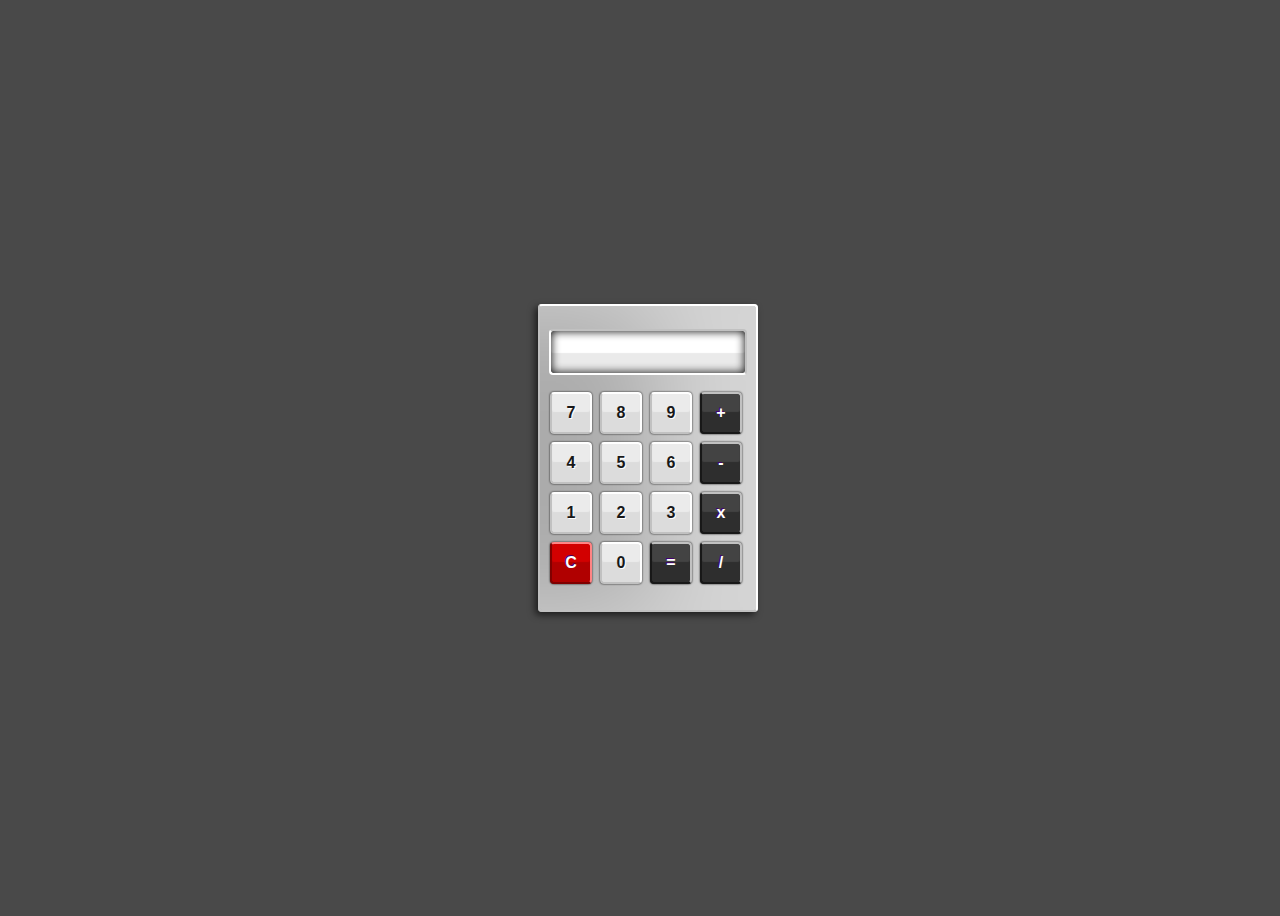
<file: level 1_task3/task3/index.html>
<!DOCTYPE html>
<html lang="en">
  <head>
    <title>Home</title>
    <meta charset="UTF-8" />
    <meta name="viewport" content="width=device-width" />
    <link rel="stylesheet" href="style.css" />
  </head>
  <body>
  <div class="container">
	<fieldset id="container">
		<form name="calculator">

			<input id="display" type="text" name="display" readonly>

			<input class="button digits" type="button" value="7" onclick="calculator.display.value += '7'">
			<input class="button digits" type="button" value="8" onclick="calculator.display.value += '8'">
			<input class="button digits" type="button" value="9" onclick="calculator.display.value += '9'">
			<input class="button mathButtons" type="button" value="+" onclick="calculator.display.value += ' + '">
			<br>
			<input class="button digits" type="button" value="4" onclick="calculator.display.value += '4'">
			<input class="button digits" type="button" value="5" onclick="calculator.display.value += '5'">
			<input class="button digits" type="button" value="6" onclick="calculator.display.value += '6'">
			<input class="button mathButtons" type="button" value="-" onclick="calculator.display.value += ' - '">
			<br>
			<input class="button digits" type="button" value="1" onclick="calculator.display.value += '1'">
			<input class="button digits" type="button" value="2" onclick="calculator.display.value += '2'">
			<input class="button digits" type="button" value="3" onclick="calculator.display.value += '3'">
			<input class="button mathButtons" type="button" value="x" onclick="calculator.display.value += ' * '">
			<br>
			<input id="clearButton" class="button" type="button" value="C" onclick="calculator.display.value = ''">
			<input class="button digits" type="button" value="0" onclick="calculator.display.value += '0'">
			<input class="button mathButtons" type="button" value="=" onclick="calculator.display.value = eval(calculator.display.value)">
			<input class="button mathButtons" type="button" value="/" onclick="calculator.display.value += ' / '">
		</form>
	</fieldset>
</div>
  </body>
</html>
</file>
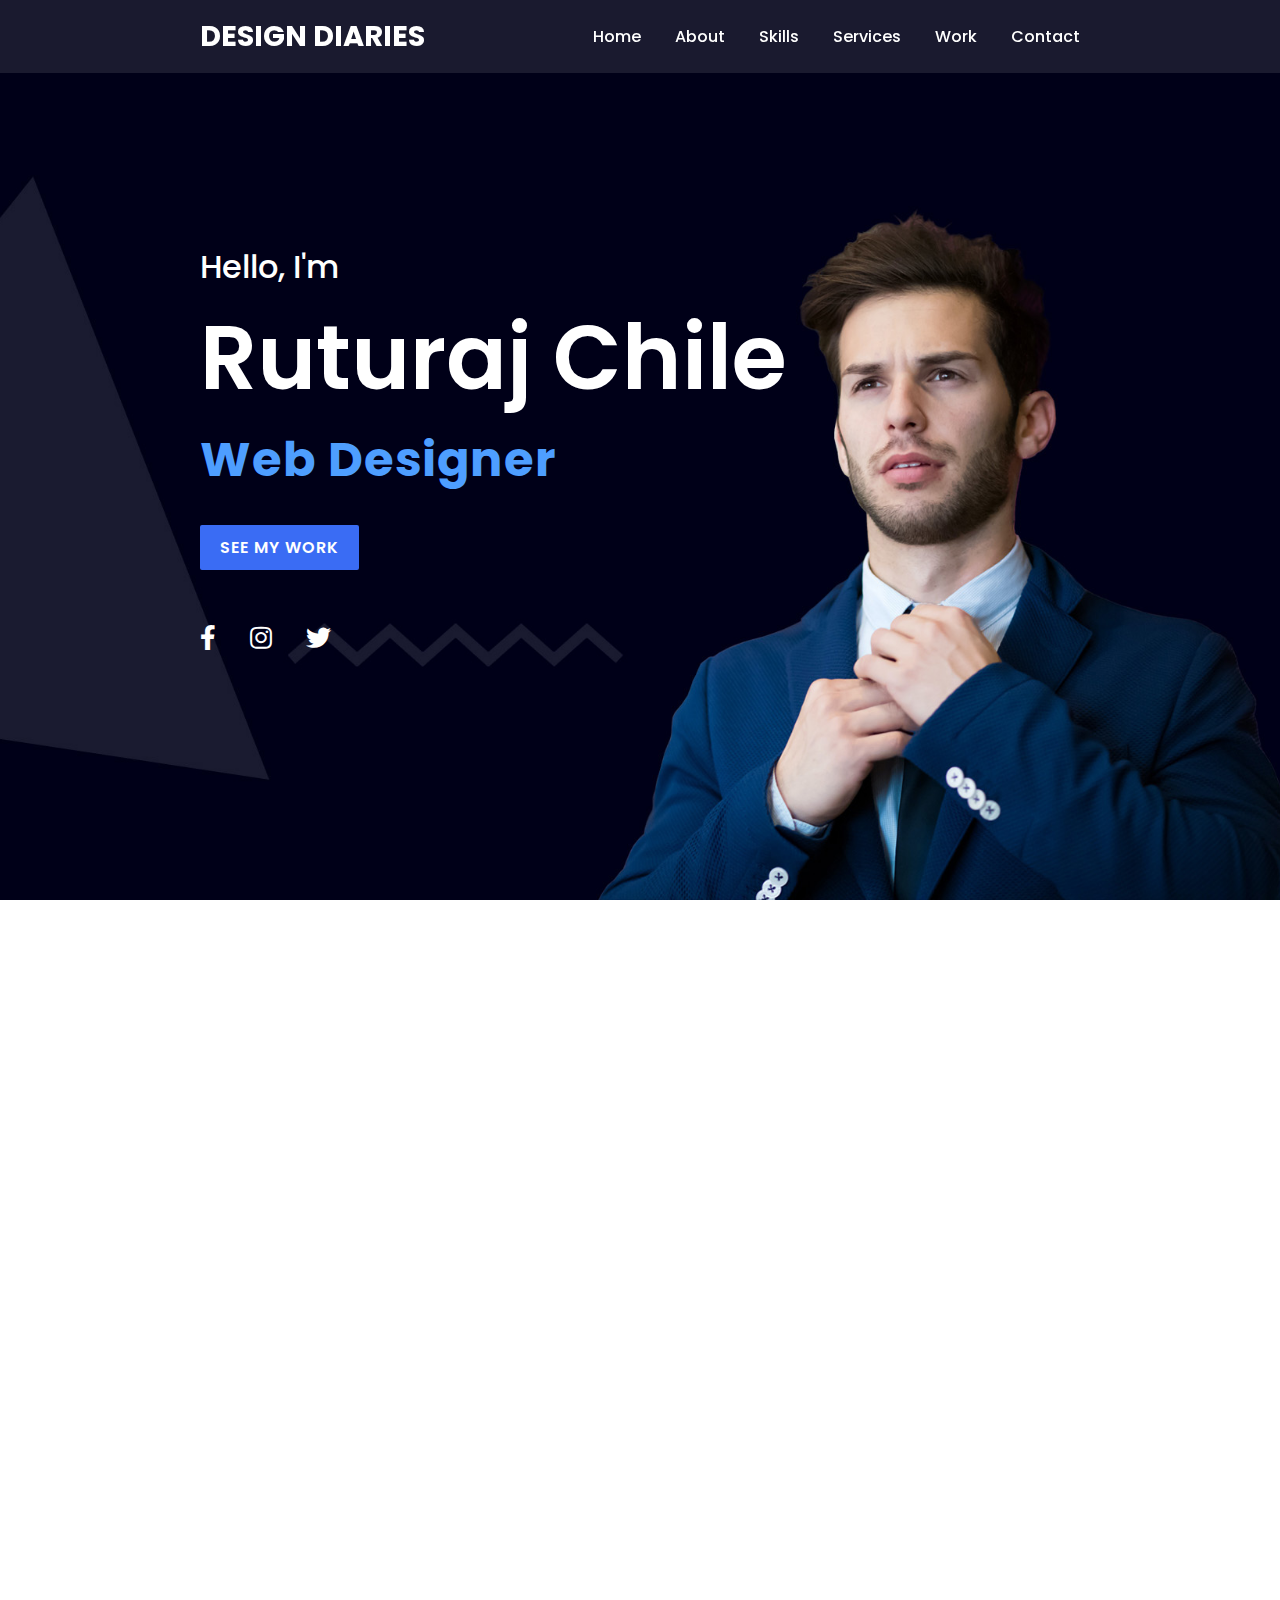
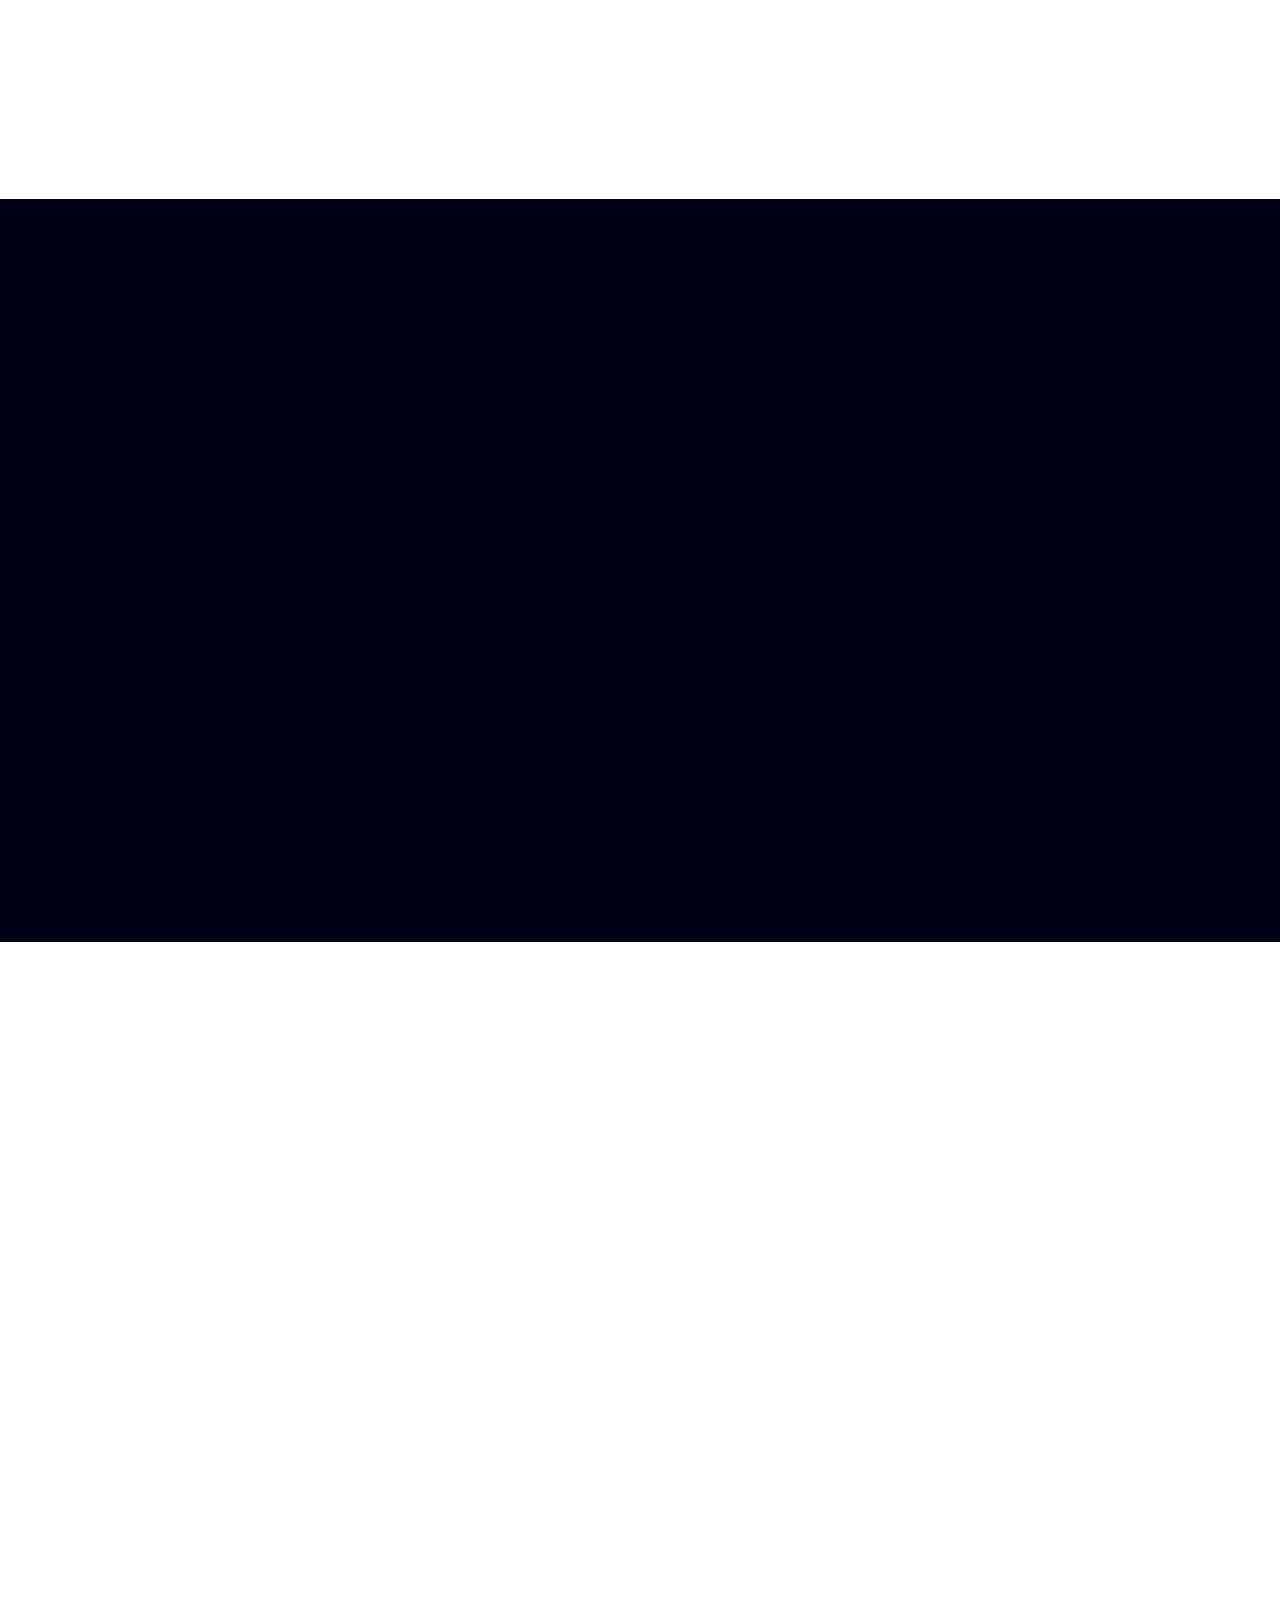
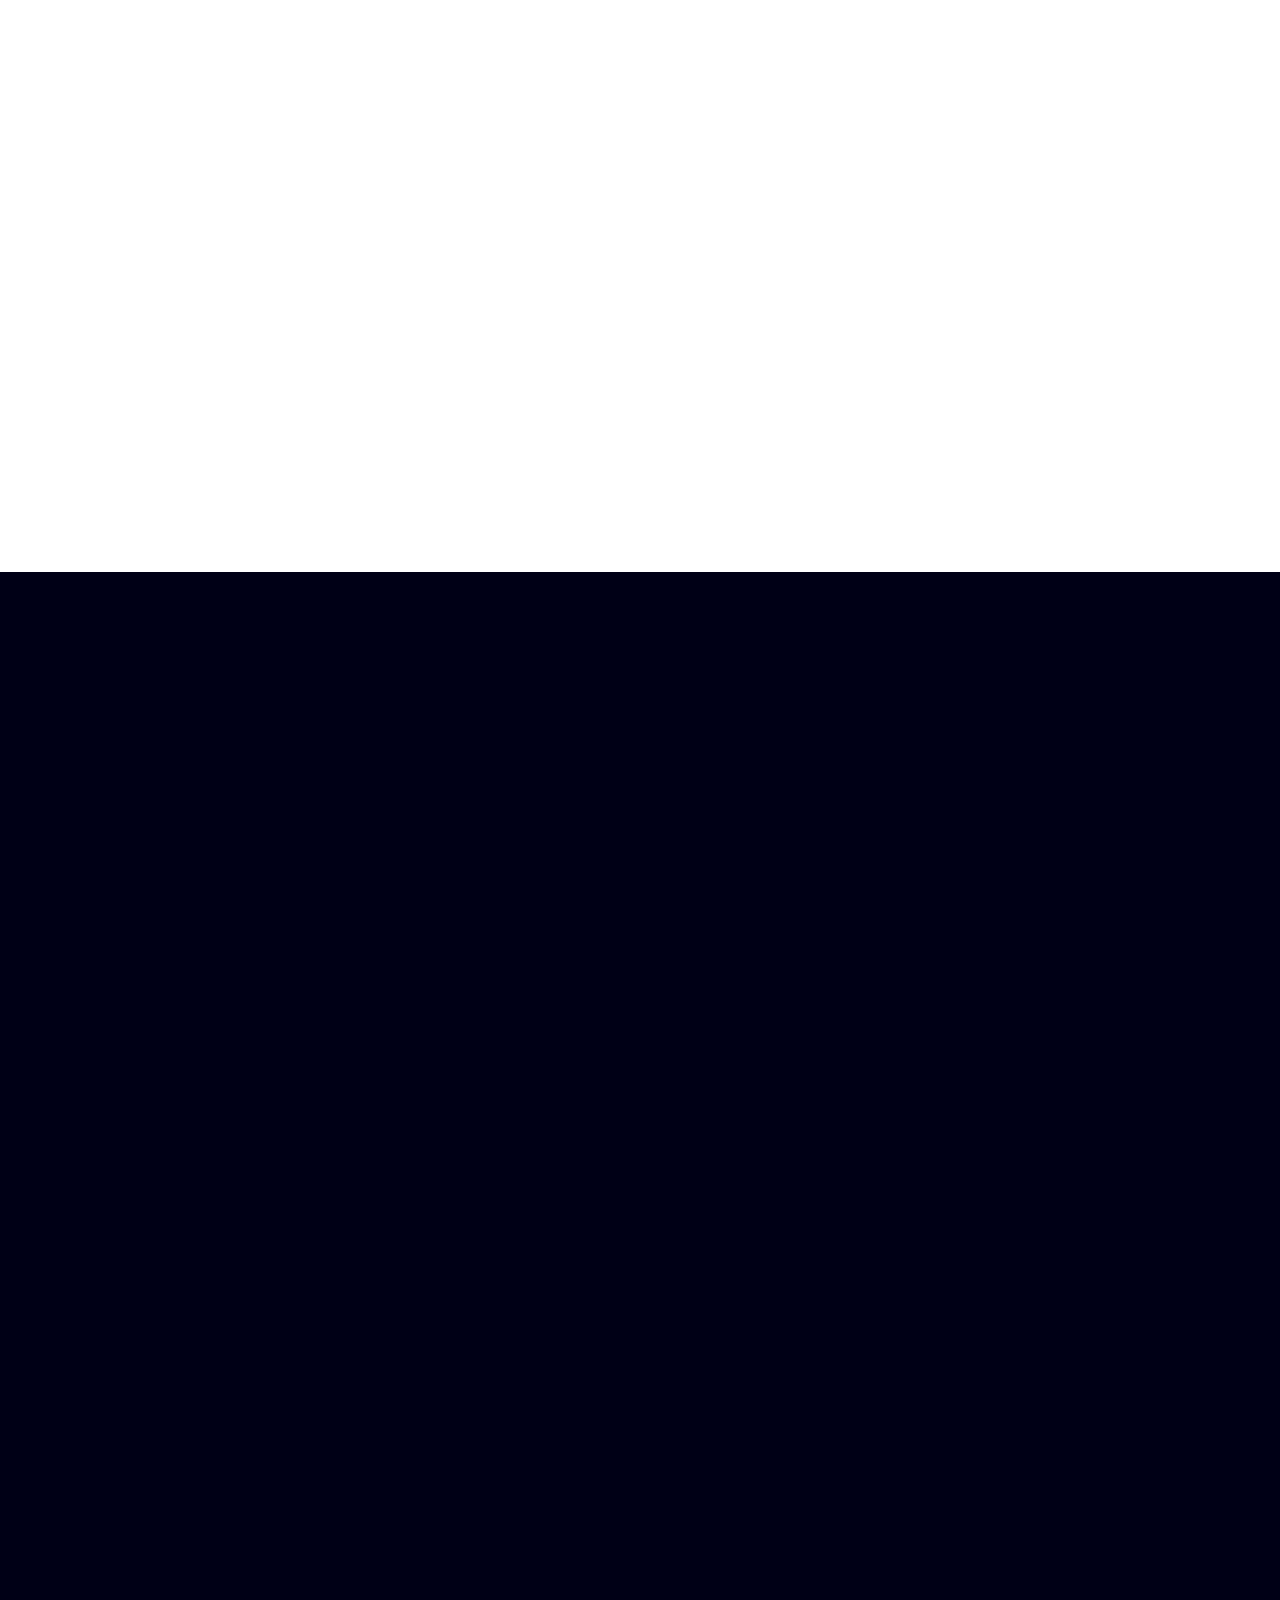
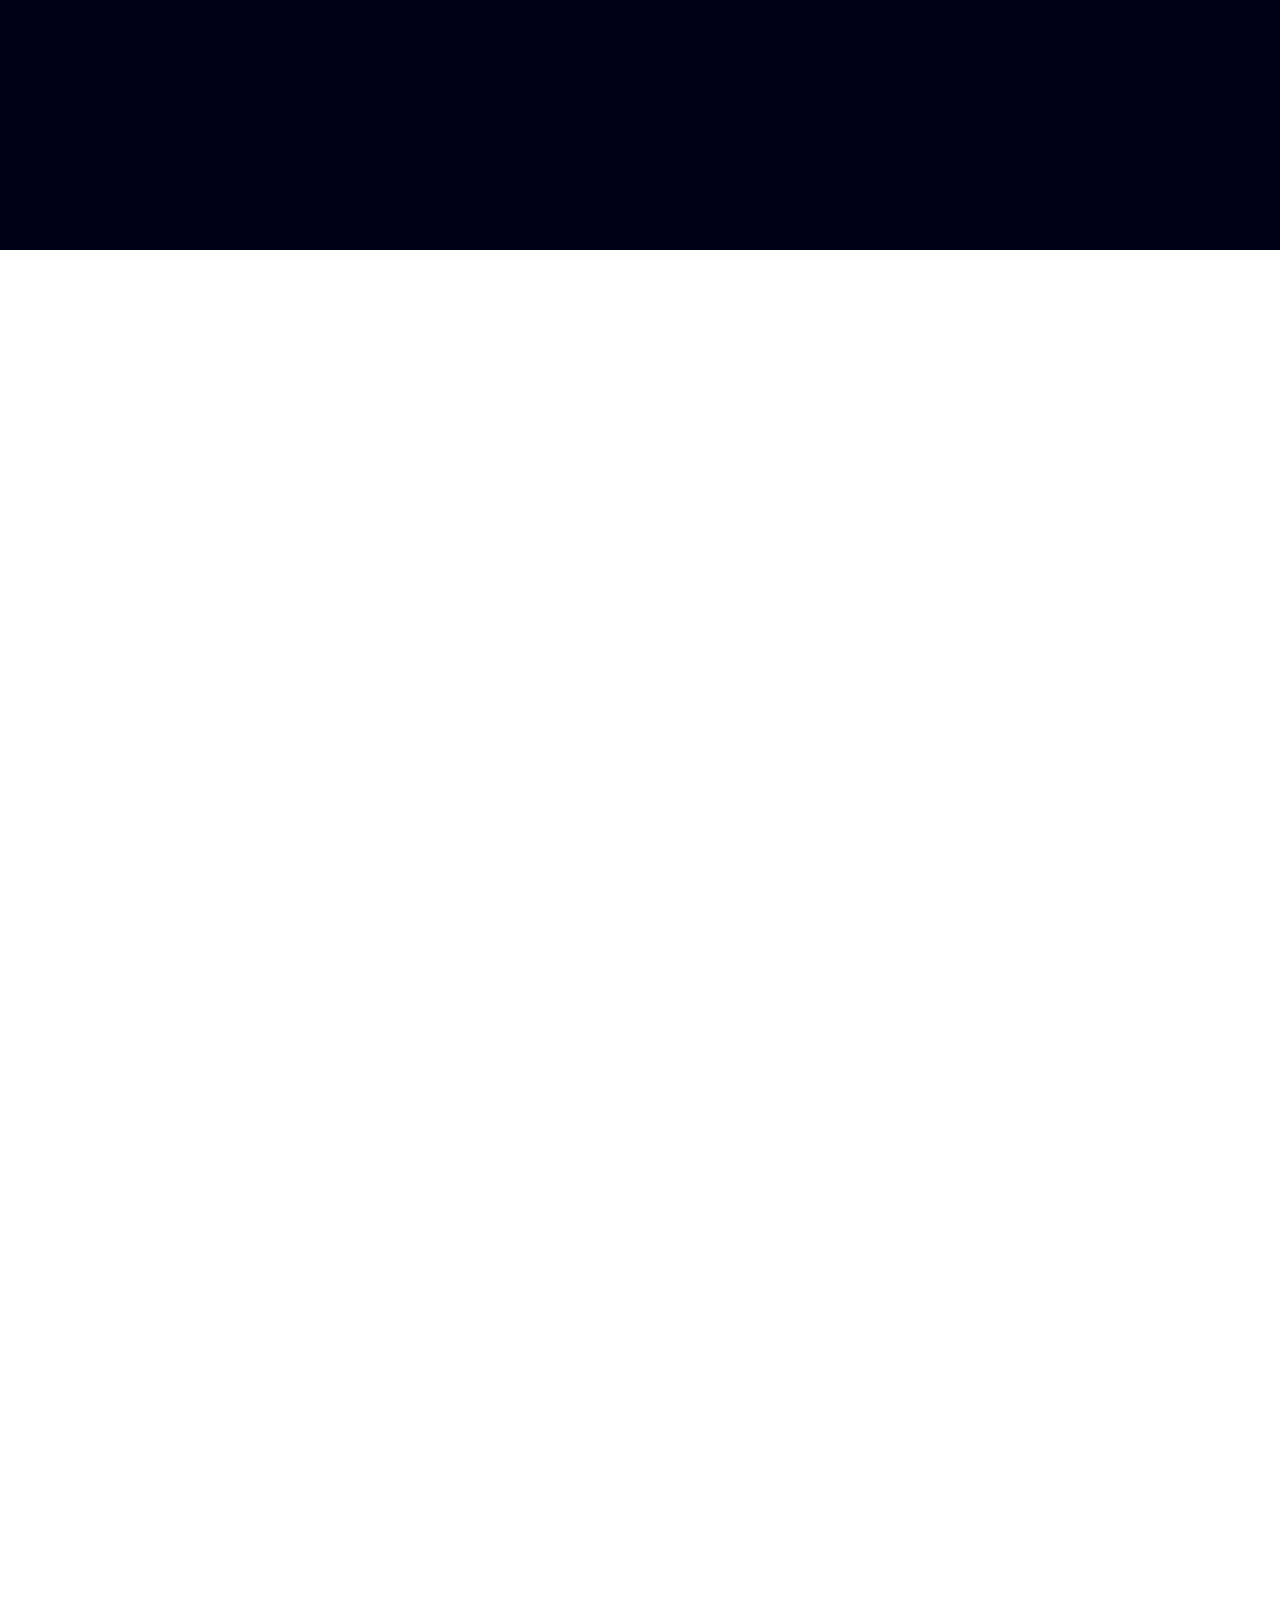
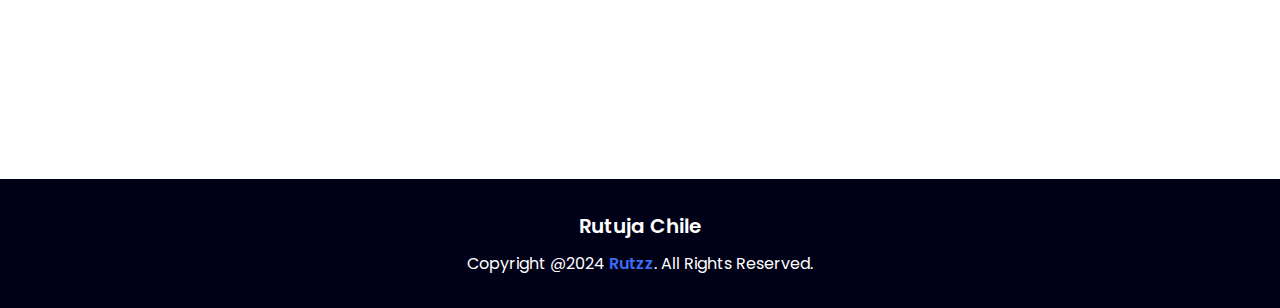
<file: level 1_task 2/task2/portfolio page/index.html>
<!DOCTYPE html>
<html lang="en" dir="ltr">
  <head>
    <meta charset="utf-8">
    <meta name="viewport" content="width=device-width, initial-scale=1.0">
    <title>Responsive Personal Portfolio Website - HTML, CSS & Vanilla Javascript</title>
    <link rel="stylesheet" href="style.css">
    <link rel="stylesheet" href="https://cdnjs.cloudflare.com/ajax/libs/font-awesome/5.15.2/css/all.min.css">
  </head>
  <body>

    <div class="scrollToTop-btn">
      <i class="fas fa-angle-up"></i>
    </div>

    <header>
      <a href="#" class="brand">Design Diaries</a>
      <div class="menu-btn"></div>
      <div class="navigation">
        <a href="#main">Home</a>
        <a href="#about">About</a>
        <a href="#skills">Skills</a>
        <a href="#services">Services</a>
        <a href="#work">Work</a>
        <a href="#contact">Contact</a>
      </div>
    </header>

    <section class="main" id="main">
      <div class="content">
        <h2>Hello, I'm<br><span>Ruturaj Chile</span></h2>
        <div class="animated-text">
          <h3>Web Designer</h3>
          <h3>Full-stack Developer</h3>
          <h3>Web Developer</h3>
        </div>
        <a href="#" class="btn">See My Work</a>
        <div class="media-icons">
          <a href="#"><i class="fab fa-facebook-f"></i></a>
          <a href="#"><i class="fab fa-instagram"></i></a>
          <a href="#"><i class="fab fa-twitter"></i></a>
        </div>
      </div>
    </section>

    <section class="about" id="about">
      <div class="title reveal">
        <h2 class="section-title">About Me</h2>
      </div>
      <div class="content">
        <div class="column col-left reveal">
          <div class="img-card">
            <img src="images/img1.jpg" alt="">
          </div>
        </div>
        <div class="column col-right reveal">
          <h2 class="content-title">Hey There! I'm Ruturaj Chile</h2>
          <p class="paragraph-text">Lorem ipsum dolor sit amet, consectetur adipisicing elit, sed do eiusmod tempor incididunt ut labore et dolore magna aliqua. Ut enim ad minim veniam, quis nostrud exercitation ullamco laboris nisi ut aliquip ex ea commodo consequat.<br><br>Lorem ipsum dolor sit amet, consectetur adipisicing elit, sed do eiusmod tempor incididunt ut labore et dolore magna aliqua. Ut enim ad minim veniam, quis nostrud exercitation ullamco laboris nisi ut aliquip ex ea commodo consequat. Duis aute irure dolor in reprehenderit in voluptate velit esse cillum dolore eu fugiat nulla pariatur. Excepteur sint occaecat cupidatat non proident, sunt in culpa qui officia deserunt mollit anim id est laborum.</p>
          <a href="#" class="btn">See More</a>
        </div>
      </div>
    </section>

    <section class="skills" id="skills">
      <div class="title reveal">
        <h2 class="section-title">My Skills</h2>
      </div>
      <div class="content">
        <div class="column col-left reveal">
          <h2 class="content-title">My Skills and Experiences</h2>
          <p>Lorem ipsum dolor sit amet, consectetur adipisicing elit, sed do eiusmod tempor incididunt ut labore et dolore magna aliqua. Ut enim ad minim veniam, quis nostrud exercitation ullamco laboris nisi ut aliquip ex ea commodo consequat. Duis aute irure dolor in reprehenderit in voluptate velit esse cillum dolore eu fugiat nulla pariatur. Excepteur sint occaecat cupidatat non proident, sunt in culpa qui officia deserunt mollit anim id est laborum.</p>
          <a href="#" class="btn">See More</a>
        </div>
        <div class="column col-right reveal">
          <div class="bar">
            <div class="info">
              <span>HTML</span>
              <span>95%</span>
            </div>
            <div class="line html"></div>
          </div>
          <div class="bar">
            <div class="info">
              <span>CSS</span>
              <span>85%</span>
            </div>
            <div class="line css"></div>
          </div>
          <div class="bar">
            <div class="info">
              <span>Javascript</span>
              <span>80%</span>
            </div>
            <div class="line javascript"></div>
          </div>
          <div class="bar">
            <div class="info">
              <span>JQuery</span>
              <span>80%</span>
            </div>
            <div class="line jquery"></div>
          </div>
          <div class="bar">
            <div class="info">
              <span>PHP</span>
              <span>75%</span>
            </div>
            <div class="line php"></div>
          </div>
        </div>
      </div>
    </section>

    <section class="services" id="services">
      <div class="title reveal">
        <h2 class="section-title">My Services</h2>
        <p>Lorem ipsum dolor sit amet, consectetur adipisicing elit, sed do eiusmod tempor incididunt ut labore et dolore magna aliqua. Ut enim ad minim veniam, quis nostrud exercitation ullamco laboris nisi ut aliquip ex ea commodo consequat.</p>
      </div>
      <div class="content">
        <div class="card reveal">
          <div class="service-icon">
            <i class="fas fa-palette"></i>
          </div>
          <div class="info">
            <h3>Web Design</h3>
            <p>Lorem ipsum dolor sit amet, consectetur adipisicing elit, sed do eiusmod tempor incididunt ut labore et dolore magna aliqua.</p>
          </div>
        </div>
        <div class="card reveal">
          <div class="service-icon">
            <i class="fas fa-file-code"></i>
          </div>
          <div class="info">
            <h3>Web Development</h3>
            <p>Lorem ipsum dolor sit amet, consectetur adipisicing elit, sed do eiusmod tempor incididunt ut labore et dolore magna aliqua.</p>
          </div>
        </div>
        <div class="card reveal">
          <div class="service-icon">
            <i class="fas fa-object-group"></i>
          </div>
          <div class="info">
            <h3>Motion Graphic Design</h3>
            <p>Lorem ipsum dolor sit amet, consectetur adipisicing elit, sed do eiusmod tempor incididunt ut labore et dolore magna aliqua.</p>
          </div>
        </div>
      </div>
    </section>

    <section class="work" id="work">
      <div class="title reveal">
        <h2 class="section-title">My Work</h2>
      </div>
      <div class="content">
        <div class="card reveal">
          <div class="card-img">
            <img src="images/work1.jpg" alt="">
          </div>
        </div>
        <div class="card reveal">
          <div class="card-img">
            <img src="images/work2.jpg" alt="">
          </div>
        </div>
        <div class="card reveal">
          <div class="card-img">
            <img src="images/work3.jpg" alt="">
          </div>
        </div>
        <div class="card reveal">
          <div class="card-img">
            <img src="images/work4.jpg" alt="">
          </div>
        </div>
        <div class="card reveal">
          <div class="card-img">
            <img src="images/work5.jpg" alt="">
          </div>
        </div>
        <div class="card reveal">
          <div class="card-img">
            <img src="images/work6.jpg" alt="">
          </div>
        </div>
        <div class="title reveal">
          <a href="#" class="btn">See All</a>
        </div>
      </div>
    </section>

    <section class="contact" id="contact">
      <div class="title reveal">
        <h2 class="section-title">Contact Me</h2>
      </div>
      <div class="content">
        <div class="row">
          <div class="card reveal">
            <div class="contact-icon">
              <i class="fas fa-map-marker-alt"></i>
            </div>
            <div class="info">
              <h3>Address</h3>
              <span>Address, City, Country</span>
            </div>
          </div>
          <div class="card reveal">
            <div class="contact-icon">
              <i class="fas fa-phone"></i>
            </div>
            <div class="info">
              <h3>Phone</h3>
              <span>+00 0000 000 000</span>
            </div>
          </div>
          <div class="card reveal">
            <div class="contact-icon">
              <i class="fas fa-envelope"></i>
            </div>
            <div class="info">
              <h3>Email Address</h3>
              <span>contact@email.com</span>
            </div>
          </div>
          <div class="card reveal">
            <div class="contact-icon">
              <i class="fas fa-globe"></i>
            </div>
            <div class="info">
              <h3>Website</h3>
              <span>mywebsite.com</span>
            </div>
          </div>
        </div>
        <div class="row">
          <div class="contact-form reveal">
            <h3>Send Message</h3>
            <div class="input-box">
              <input type="text" name="" value="" placeholder="Name">
            </div>
            <div class="input-box">
              <input type="text" name="" value="" placeholder="Email">
            </div>
            <div class="input-box">
              <textarea name="name" rows="8" cols="80" placeholder="Message"></textarea>
            </div>
            <div class="input-box">
              <input type="submit" class="send-btn" name="" value="Send">
            </div>
          </div>
        </div>
      </div>
    </section>

    <footer class="footer">
      <span class="footer-title">Rutuja Chile</span>
      <p>Copyright @2024 <a href="#">Rutzz</a>. All Rights Reserved.</p>
    </footer>

    <script src="script.js" charset="utf-8"></script>

  </body>
</html>
</file>
<file: level 1_task3/task3/style.css>
body {
	background-color: #494949;
	font-family: Tahoma;
}

.container {
	display: flex;
	align-items: center;
	justify-content: center;
	height: 100vh;
	width: 100vw;
}

#container {
	width: 200px;
	padding: 8px 8px 20px 8px;
	margin: 20px auto;
	background-color: #ABABAB;
	border-radius: 4px;
	border-top: 2px solid #FFF;
	border-right: 2px solid #FFF;
	border-bottom: 2px solid #C1C1C1;
	border-left: 2px solid #C1C1C1;
	box-shadow: -3px 3px 7px rgba(0, 0, 0, .6), inset -100px 0px 100px rgba(255, 255, 255, .5);
}

#display {
	display: block;
	margin: 15px auto;
	height: 42px;
	width: 174px;
	padding: 0 10px;
	border-radius: 4px;
	border-top: 2px solid #C1C1C1;
	border-right: 2px solid #C1C1C1;
	border-bottom: 2px solid #FFF;
	border-left: 2px solid #FFF;
	background-color: #FFF;
	box-shadow: inset 0px 0px 10px #030303, inset 0px -20px 1px rgba(150, 150, 150, .2);
	font-size: 28px;
	color: #666;
	text-align: right;
	font-weight: 400;
}

.button {
	display: inline-block;
	margin: 2px;
	width: 42px;
	height: 42px;
	font-size: 16px;
	font-weight: bold;
	border-radius: 4px;
}

.mathButtons {
	margin: 2px 2px 6px 2px;
	color: #FFF;
	text-shadow: -1px -1px 0px #44006F;
	background-color: #434343;
	border-top: 2px solid #C1C1C1;
	border-right: 2px solid #C1C1C1;
	border-bottom: 2px solid #181818;
	border-left: 2px solid #181818;
	box-shadow: 0px 0px 2px #030303, inset 0px -20px 1px #2E2E2E;
}

.digits {
	color: #181818;
	text-shadow: 1px 1px 0px #FFF;
	background-color: #EBEBEB;
	border-top: 2px solid #FFF;
	border-right: 2px solid #FFF;
	border-bottom: 2px solid #C1C1C1;
	border-left: 2px solid #C1C1C1;
	border-radius: 4px;
	box-shadow: 0px 0px 2px #030303, inset 0px -20px 1px #DCDCDC;
}

.digits:hover,
.mathButtons:hover,
#clearButton:hover {
	background-color: #FFBA75;
	box-shadow: 0px 0px 2px #FFBA75, inset 0px -20px 1px #FF8000;
	border-top: 2px solid #FFF;
	border-right: 2px solid #FFF;
	border-bottom: 2px solid #AE5700;
	border-left: 2px solid #AE5700;
}

#clearButton {
	color: #FFF;
	text-shadow: -1px -1px 0px #44006F;
	background-color: #D20000;
	border-top: 2px solid #FF8484;
	border-right: 2px solid #FF8484;
	border-bottom: 2px solid #800000;
	border-left: 2px solid #800000;
	box-shadow: 0px 0px 2px #030303, inset 0px -20px 1px #B00000;
}
</file>
<file: level 1_task 2/task2/portfolio page/style.css>
@import url('https://fonts.googleapis.com/css2?family=Poppins:ital,wght@0,100;0,200;0,300;0,400;0,500;0,600;0,700;0,800;0,900;1,100;1,200;1,300;1,400;1,500;1,600;1,700;1,800;1,900&display=swap');

*{
  margin: 0;
  padding: 0;
  box-sizing: border-box;
  font-family: 'Poppins', sans-serif;
  scroll-behavior: smooth;
}

section{
  padding: 100px 200px;
}

.main{
  position: relative;
  width: 100%;
  min-height: 100vh;
  display: flex;
  align-items: center;
  background: url(images/bg.jpg)no-repeat;
  background-size: cover;
  background-position: center;
  background-attachment: fixed;
}

.main .content{
  max-width: 800px;
}

.main .content h2{
  color: #fff;
  font-size: 2em;
  font-weight: 500;
}

.main .content h2 span{
  font-size: 2.8em;
  font-weight: 600;
}

.animated-text{
  position: relative;
  height: 70px;
  overflow: hidden;
}

.animated-text h3{
  color: #4e9eff;
  font-size: 3em;
  font-weight: 700;
  line-height: 70px;
  letter-spacing: 1px;
}

.animated-text h3:nth-child(1){
  animation: text-move 10s infinite;
}

@keyframes text-move{
  0%{
    margin-top: 0;
  }
  25%{
    margin-top: -70px;
  }
  50%{
    margin-top: -140px;
  }
  75%{
    margin-top: -70px;
  }
  100%{
    margin-top: 0;
  }
}

.btn{
  color: #fff;
  background: #3a6cf4;
  font-size: 1em;
  font-weight: 600;
  display: inline-block;
  padding: 10px 20px;
  text-transform: uppercase;
  text-decoration: none;
  letter-spacing: 1px;
  border-radius: 2px;
  margin-top: 30px;
  transition: 0.5s ease;
 
}

.btn:hover{
  color: #000000;
  background: #a5bdf8;
  box-shadow: 2px 2px 6px white ;
}

.media-icons{
  margin-top: 50px;
}

.media-icons a{
  color: #fff;
  font-size: 25px;
  margin-right: 30px;
}
.media-icons a:hover{
  color:coral;
}

header{
  z-index: 999;
  position: fixed;
  background: rgba(255, 255, 255, 0.1);
  top: 0;
  left: 0;
  width: 100%;
  padding: 15px 200px;
  display: flex;
  justify-content: space-between;
  align-items: center;
  transition: 0.5s ease;
}

header.sticky{
  background: #3a6cf4;
  padding: 10px 200px;
}

header .brand{
  color: #fff;
  font-size: 1.8em;
  font-weight: 700;
  text-transform: uppercase;
  text-decoration: none;
}

header .navigation{
  position: relative;
}

header .navigation a{
  color: #fff;
  font-size: 1em;
  font-weight: 500;
  text-decoration: none;
  margin-left: 30px;
}

header .navigation a:hover{
  color: #3a6cf4;
}

header.sticky .navigation a:hover{
  color: #000;
}

body{
  min-height: 110vh;
}

.title{
  width: 100%;
  display: flex;
  justify-content: center;
  align-items: center;
  flex-direction: column;
}

.section-title{
  position: relative;
  color: #3a6cf4;
  font-size: 2.2em;
  font-weight: 800;
  margin-bottom: 60px;
}

.section-title:before{
  content: '';
  position: absolute;
  top: 56px;
  left: 50%;
  width: 140px;
  height: 4px;
  background: #3a6cf4;
  transform: translateX(-50%);
}

.section-title:after{
  content: '';
  position: absolute;
  top: 50px;
  left: 50%;
  width: 15px;
  height: 15px;
  border-radius: 50%;
  background: #3a6cf4;
  transform: translateX(-50%);
}

.about .content{
  position: relative;
  width: 100%;
  display: flex;
  justify-content: space-between;
  margin-top: 20px;
}

.about .content .col-left{
  position: relative;
  width: 45%;
}

.about .content .col-right{
  position: relative;
  width: 50%;
}

.about .content .col-left .img-card{
  position: relative;
  width: 100%;
  min-height: 450px;
}

.about .content .col-left .img-card img{
  position: absolute;
  top: 0;
  left: 0;
  width: 100%;
  height: 100%;
  object-fit: cover;
  border-radius: 10px;
}

.about .content .col-right .content-title{
  font-size: 2em;
  font-weight: 800;
  margin-bottom: 20px;
}

.about .content .col-right .paragraph-text{
  font-size: 1em;
}

.skills{
  background: #000016;
}

.skills .content{
  position: relative;
  width: 100%;
  display: flex;
  justify-content: space-between;
  color: #fff;
  margin-top: 20px;
}

.skills .content .col-left{
  position: relative;
  width: 46%;
}

.skills .content .col-left .content-title{
  margin-bottom: 20px;
}

.skills .content .col-right{
  position: relative;
  width: 46%;
}

.skills .content .col-right .bar{
  margin-bottom: 15px;
  padding: 10px;
}

.skills .content .col-right .bar .info{
  display: flex;
  align-items: center;
  justify-content: space-between;
  margin-bottom: 5px;
}

.skills .content .col-right .bar .info span{
  font-size: 18px;
  font-weight: 500;
}

.skills .content .col-right .bar .line{
  position: relative;
  width: 100%;
  height: 15px;
  background: #ccc;
  border-radius: 2px;
}

.skills .content .col-right .bar .line:before{
  content: '';
  position: absolute;
  height: 100%;
  top: 0;
  left: 0;
  border-radius: 2px;
}

.skills .content .col-right .bar .html:before{
  width: 95%;
  background: #e45126;
}

.skills .content .col-right .bar .css:before{
  width: 90%;
  background: #0c73b8;
}

.skills .content .col-right .bar .javascript:before{
  width: 80%;
  background: #e3a324;
}

.skills .content .col-right .bar .jquery:before{
  width: 80%;
  background: #30dd6d;
}

.skills .content .col-right .bar .php:before{
  width: 75%;
  background: #6d7eb8;
}

.services .content{
  display: flex;
  justify-content: center;
  flex-wrap: wrap;
  flex-direction: row;
  margin-top: 20px;
}

.title p{
  font-size: 1em;
  width: 80%;
}

.services .content .card{
  background: #fff;
  width: 340px;
  margin: 10px;
  padding: 25px;
  justify-content: center;
  align-items: center;
  flex-direction: column;
  box-shadow: 0 5px 25px rgba(1 1 1 / 15%);
  border-radius: 10px;
}

.services .content .card .service-icon{
  color: #3a6cf4;
  font-size: 8em;
  text-align: center;
  transition: transform 0.5s ease;
}

.services .content .card:hover .service-icon{
  transform: translateY(-10px);
}

.services .content .card .info{
  text-align: center;
}

.services .content .card .info h3{
  color: #3a6cf4;
  font-size: 1.2em;
  font-weight: 700;
  margin: 10px;
}

.work{
  background: #000016;
}

.work .content{
  display: flex;
  justify-content: center;
  flex-direction: row;
  flex-wrap: wrap;
  margin-top: 20px;
}

.work .content .card{
  width: 340px;
  margin: 15px;
}

.work .content .card .card-img{
  position: relative;
  width: 100%;
  height: 260px;
  overflow: hidden;
  border-radius: 10px;
}

.work .content .card .card-img img{
  position: absolute;
  top: 0;
  left: 0;
  width: 100%;
  height: 100%;
  object-fit: cover;
  border-radius: 10px;
  transition: 0.5s ease;
}

.work .content .card .card-img img:hover{
  transform: scale(1.2);
}

.contact .content{
  display: flex;
  justify-content: center;
  flex-wrap: wrap;
  flex-direction: column;
  margin-top: 20px;
}

.contact .content .row{
  display: flex;
  justify-content: center;
  flex-wrap: wrap;
  flex-direction: row;
}

.contact .content .row .card{
  background: #fff;
  width: 240px;
  margin: 20px;
  padding: 25px;
  display: flex;
  justify-content: center;
  align-items: center;
  flex-direction: column;
  box-shadow: 0 5px 25px rgba(1 1 1 / 15%);
  border-radius: 10px;
}

.contact .content .row .card .contact-icon{
  color: #3a6cf4;
  font-size: 4em;
  text-align: center;
  transition: transform 0.5s ease;
}

.contact .content .row .card:hover .contact-icon{
  transform: translateY(-10px);
}

.contact .content .row .card .info{
  text-align: center;
}

.contact .content .row .card .info h3{
  color: #111;
  font-size: 1.2em;
  font-weight: 700;
  margin: 10px;
}

.contact .content .row .card .info span{
  color: #666;
  font-weight: 500;
}

.contact-form{
  background: #fff;
  max-width: 600px;
  margin-top: 50px;
  padding: 50px;
  border-radius: 10px;
  box-shadow: 0 5px 25px rgba(1 1 1 / 15%);
}

.contact-form h3{
  color: #111;
  font-size: 1.6em;
  font-weight: 600;
  text-align: center;
  margin-bottom: 40px;
}

.contact-form .input-box{
  position: relative;
  width: 100%;
  margin-bottom: 20px;
}

.contact-form .input-box input,
.contact-form .input-box textarea{
  color: #111;
  width: 100%;
  padding: 10px;
  font-size: 1em;
  font-weight: 400;
  outline: none;
  border: 1px solid #111;
  border-radius: 5px;
  resize: none;
}

.contact-form .input-box .send-btn{
  color: #fff;
  background: #3a6cf4;
  display: inline-block;
  font-size: 1.1em;
  font-weight: 500;
  text-transform: uppercase;
  letter-spacing: 2px;
  width: 100%;
  border: none;
  cursor: pointer;
  transition: 0.5s ease;
}

.contact-form .input-box .send-btn:hover{
  background: #235bf6;
}

.footer{
  background: #000016;
  color: #fff;
  text-align: center;
  padding: 2em;
}

.footer .footer-title{
  font-size: 20px;
  font-weight: 600;
}

.footer p{
  font-size: 16px;
  margin-top: 10px;
}

.footer p a{
  color: #3a6cf4;
  font-weight: 600;
  text-decoration: none;
}

@media (max-width: 1040px){
  header{
    padding: 12px 20px;
  }

  header.sticky{
    padding: 10px 20px;
  }

  header .navigation{
    display: none;
  }

  header .navigation.active{
    z-index: 888;
    position: fixed;
    background: #fff;
    top: 0;
    right: 0;
    width: 380px;
    height: 100%;
    display: flex;
    justify-content: center;
    align-items: center;
    flex-direction: column;
    box-shadow: 0 5px 25px rgba(1 1 1 / 15%);
    transition: 0.3s ease;
  }

  header .navigation a{
    color: #000;
    font-size: 1.2em;
    margin: 10px;
    padding: 0 20px;
    border-radius: 20px;
  }

  header .navigation a:hover{
    background: #3a6cf4;
    color: #fff;
    transition: 0.3s ease;
  }

  .menu-btn{
    position: absolute;
    background: url(images/menu.png)no-repeat;
    background-size: 30px;
    background-position: center;
    width: 40px;
    height: 40px;
    right: 0;
    margin: 0 20px;
    cursor: pointer;
    transition: 0.3s ease;
  }

  .menu-btn.active{
    z-index: 999;
    background: url(images/close.png)no-repeat;
    background-size: 25px;
    background-position: center;
    transition: 0.3s ease;
    filter: invert(1);
  }

  section{
    padding: 80px 20px;
  }

  .main .content h2{
    font-size: 1em;
  }

  .animated-text h3{
    font-size: 2.2em;
  }

  .section-title{
    font-size: 1.8em;
  }

  .about .content{
    flex-direction: column;
  }

  .about .content .column{
    position: relative;
    width: 100%;
  }

  .about .content .col-right{
    margin-top: 40px;
  }

  .skills .content{
    flex-direction: column;
  }

  .skills .content .column{
    position: relative;
    width: 100%;
  }

  .skills .content .col-right{
    margin-top: 40px;
  }

  .contact-form{
    padding: 35px 40px;
  }
}

.scrollToTop-btn{
  z-index: 999;
  position: fixed;
  background: #3a6cf4;
  color: #fff;
  width: 45px;
  height: 45px;
  right: 0;
  bottom: 10px;
  font-size: 22px;
  text-align: center;
  line-height: 45px;
  border-radius: 3px;
  cursor: pointer;
  pointer-events: none;
  opacity: 0;
  transition: all 0.3s ease;
}

.scrollToTop-btn.active{
  right: 20px;
  opacity: 1;
  pointer-events: auto;
}

.reveal{
  position: relative;
  transform: translateY(50px);
  opacity: 0;
  transition: all 1.5s ease;
}

.reveal.active{
  transform: translateY(0);
  opacity: 1;
}
</file>
